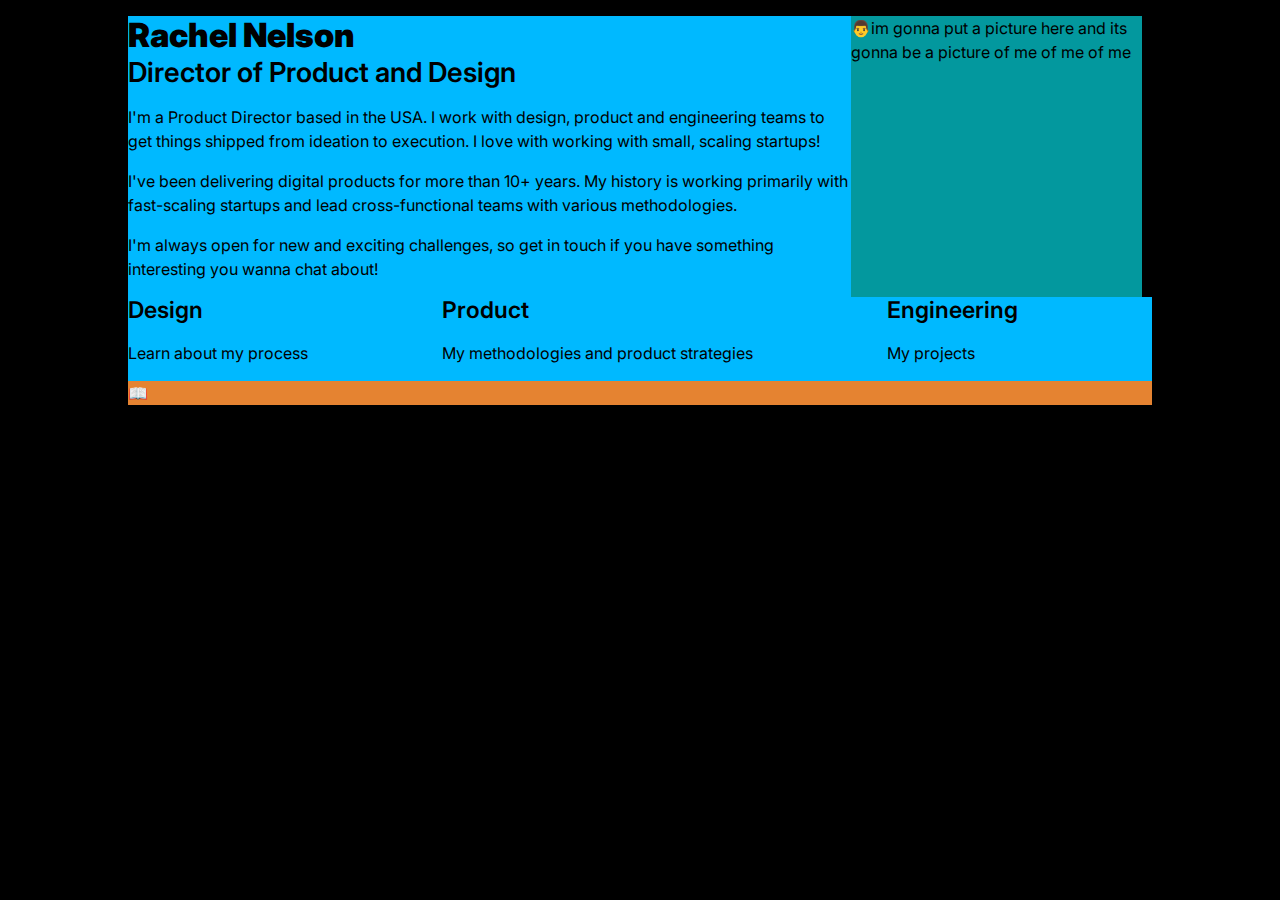
<file: index.html>
<!DOCTYPE html>
<html lang="en">
<head>
    <meta charset="UTF-8">
    <meta name="viewport" content="width=device-width, initial-scale=1.0">
    <link rel="stylesheet" type="text/css" href="css/style.css"/>
    <link rel="preconnect" href="https://fonts.googleapis.com">
    <link rel="preconnect" href="https://fonts.gstatic.com" crossorigin>
    <link href="https://fonts.googleapis.com/css2?family=Inter:wght@100..900&display=swap" rel="stylesheet">
    <title>Homepage</title>
</head>
<body>
  <div class="container">
    <div class="section-one">
        <div class="about">
            <h3><strong>Rachel Nelson</strong></h3>
            <h4>Director of Product and Design</h4>
            <p>I'm a Product Director based in the USA. I work with design, product and engineering teams to get things shipped from ideation to execution. I love with working with small, scaling startups!</p>
            <p>I've been delivering digital products for more than 10+ years. My history is working primarily with fast-scaling startups and lead cross-functional teams with various methodologies.</p>
            <p>I'm always open for new and exciting challenges, so get in touch if you have something interesting you wanna chat about!</p>
        </div>
        <div class="picture">👨‍im gonna put a picture here and its gonna be a picture of me of me of me </div>ß
    </div>

    <div class="section-two">
        <div class="design">
            <h5>Design</h5>
            <p>Learn about my process</p>
        </div>
        <div class="product">
            <h5>Product</h5>
            <p>My methodologies and product strategies</p>
        </div>
        <div class="engineering">
            <h5>Engineering</h5>
            <p>My projects</p>
        </div>
    </div>
    
    <div class="item book">📖</div>
  </div>
</body>
</html>
</file>
<file: css/style.css>
body {
  background-color: #000;
  display: flex;
  justify-content: center;
  align-items: center;
  margin: 0;
  padding: 0;
  font-family: "Inter";
  font-weight: 400;
  font-style: normal;
  font-size:   1rem;
  line-height: 1.5em;
}

.container {
  margin: 1rem 1rem 1rem 1rem;
  min-width: 420px;
  max-width: 1024px;
  width: 1024px;
}

.section-one {
  display: flex;
}

.section-two {
  display: flex;
}

.design {
  flex-grow: 1;
  background-color: #00B9FF;
}

.product {
  flex-grow: 1;
  background-color: #00B9FF;
}

.engineering {
  flex-grow: 1;
  background-color: #00B9FF;
}

.about {
  background-color: #00B9FF;
  flex-grow: 1;
}

.picture {
  background-color: #03989E;
  flex-grow: 1;
}

.book {
  background-color: #E58331;
  grid-column: span 1;
}

 h1,  h2,  h3,  h4,  h5,  h6,
.h1, .h2, .h3, .h4, .h5, .h6 {
  font-family: Inter;
  font-weight: 600;
  line-height: 1.2em;
  margin:0;
  padding:0;
}

h1, .h1 {
  font-size: 2.986rem;
}
h2, .h2 {
  font-size: 2.488rem;
}
h3, .h3 {
  font-size: 2.074rem;
}
h4, .h4 {
  font-size: 1.728rem;
}
h5, .h5 {
  font-size: 1.44rem;
}
h6, .h6 {
  font-size: 1.2rem;
}

.label {
	font-family: Inter;
 	font-weight: 400;
 	line-height: 0.9em;
 	color: #aaaaaa;
}


.background-color {
	background-color: rgb(17, 19, 23);
}
</file>
